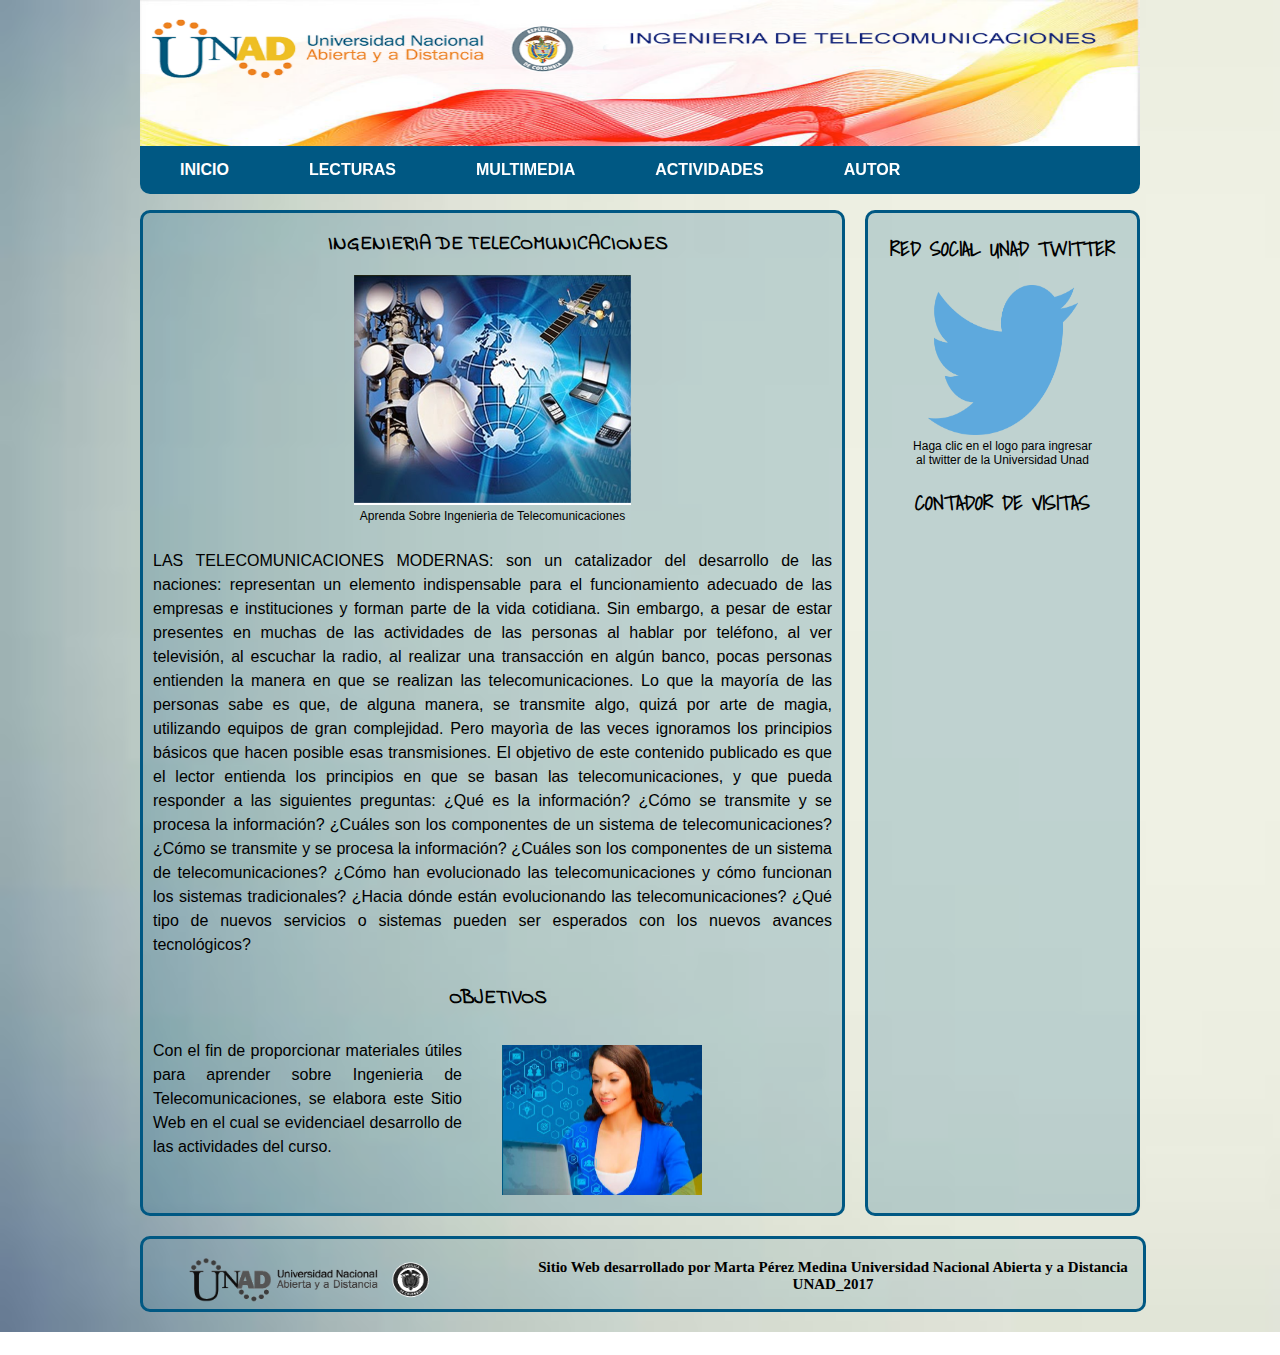
<file: index.html>
<!DOCTYPE html>

<html lang="es">

<head>
	
	<meta charset="UTF-8">
	<meta content="Marta Perez Medina " name="author"/>
    <meta content="Ingenieria de Telecomunicaciones" name="description" />
    <meta content="Objetivos, Lecturas, Multimedia, Actividades, Unad " name="keywords" />
	<title>INGENIERIA DE TELECOMUNICACIONES</title>
	<link rel="stylesheet" href="css/normalize.css">
	<link href='http://fonts.googleapis.com/css?family=Shadows+Into+Light|Indie+Flower' rel='stylesheet' type='text/css'>
    <link rel="stylesheet" href="css/style.css">
    <link href="https://fonts.googleapis.com/css?family=Slabo+27px" rel="stylesheet">

</head>


<body>	

	<div id="contenedor">
		<header>
	  		<img title="Ingenieria de Telecomunicaciones" src="img/banner.png" alt="logo unad ovi del curso diseño de sitios web" width="1000" height="150">
		</header>
		

		<nav>
			<ul>
				<li><a href="index.html">INICIO</a></li>
				<li><a href="#">LECTURAS</a> 
					<ul> 
                        <li> <a target="_blank" href="https://goo.gl/tcnn9G">Fundamentos de Telecomunicaciones - Unidad 1 conceptos basicos</a> </li>
    					<li> <a target="_blank" href="https://goo.gl/2ptbKJ">Unidad 2 - Tipos de redes y aplicaciones </a> </li>
						<li> <a href="https://goo.gl/xcqiDd">Unidad 3 - Servicios Avanzados de Telecomunicaciones</a> </li>
						
						</script>  
					</ul> 
				</li>
				<li><a href="#">MULTIMEDIA </a>
					<ul> 
						<li> <a href="http://conferencia2.unad.edu.co/p77tsbv6tzu/">Grabación WebConference Trabajo Colaborativo 1</a> </li>
						<li> <a href="https://goo.gl/WW1Np2">Grabación WebConference Trabajo Colaborativo 2</a> </li>
						<li> <a href="https://goo.gl/LXzhLs">Grabación WebConference Trabajo Colaborativo 3</a> </li>
					</ul>
				</li>
				<li><a href="#">ACTIVIDADES </a>
					<ul> 
						<li> <a href="https://drive.google.com/open?id=1edQmpGMHa_qey6mO-4MW4InlSSFQrIL7" target="_blank">Mapaconceptual-Marta Perez</a> </li>
						<li> <a href="http://es.calameo.com/read/0042572417e1d75141e9c"target="_blank">Trabajo Colaborativo 1</a> </li>
						<li> <a href="https://drive.google.com/open?id=0B4wJAZBe3iWbamNvVldmaEV2aFE" target="_blank">Trabajo colaborativo 2</a> </li>
						<li> <a href="https://drive.google.com/open?id=1Gl6XyCPZUYs91quBd2GszIAd295dU_Kv" target="_blank">Trabajo Colaborativo 3</a> </li>
						<li> <a href="https://drive.google.com/open?id=1229KZJ9p4svKujyRkeQsvJ5InqnKrvFy" target="_blank">Actividad Final </a> </li>
						<li> <a href="http://www.fengoffice.com/web/community/downloads.php" target="_blank">APLICACIÓN FENG Office</a> </li>
					</ul>
				</li>
				<li><a href="autores.html">AUTOR </a></li>
				
			</ul>
		</nav>
	  	
		<section>
			<article>
				<h2>INGENIERIA DE TELECOMUNICACIONES</h2>
				<figure align="center">
				<a title="Ingenieria de Telecomunicaiones" href="http://bibliotecavirtual.unad.edu.co:2460/lib/unadsp/reader.action?docID=3191801&ppg=101" target="_blank"><img src="img/octocat.png" alt="Telecominicaciones"></a>
				<figcaption>Aprenda Sobre Ingenierìa de Telecomunicaciones</figcaption>
				</figure>
    			<p>
    			LAS TELECOMUNICACIONES MODERNAS: son un catalizador del desarrollo de las naciones: representan un elemento indispensable para el funcionamiento adecuado de las empresas e instituciones y forman parte de la vida cotidiana. Sin embargo, a pesar de estar presentes en muchas de las actividades de las personas al hablar por teléfono, al ver televisión, al escuchar la radio, al realizar una transacción en algún banco, pocas personas entienden la manera en que se realizan las telecomunicaciones. Lo que la mayoría de las personas sabe es que, de alguna manera, se transmite algo, quizá por arte de magia, utilizando equipos de gran complejidad. Pero mayorìa de las veces ignoramos los principios básicos que hacen posible esas transmisiones. El objetivo de este contenido publicado es que el lector entienda los principios en que se basan las telecomunicaciones, y que pueda responder a las siguientes preguntas: ¿Qué es la información? ¿Cómo se transmite y se procesa la información? ¿Cuáles son los componentes de un sistema de telecomunicaciones? ¿Cómo se transmite y se procesa la información? ¿Cuáles son los componentes de un sistema de telecomunicaciones? ¿Cómo han evolucionado las telecomunicaciones y cómo funcionan los sistemas tradicionales? ¿Hacia dónde están evolucionando las telecomunicaciones? ¿Qué tipo de nuevos servicios o sistemas pueden ser esperados con los nuevos avances tecnológicos?
    			</p>
    			<h2>OBJETIVOS</h2>
    			<figure class="objetivo">
					<img title="" src="img/objetivos.jpg" alt="" width="200" height="150">
					<figcaption align="center">
					
					</figcaption>
				</figure>	
    			<p>
    			Con el fin de proporcionar materiales útiles para aprender sobre Ingenieria de Telecomunicaciones, se elabora este Sitio Web en el cual se evidenciael desarrollo de las actividades del curso.
				
    			</p>
			</article>
		</section>

		<aside> 
		<div>
			<h3>RED SOCIAL UNAD TWITTER</h3> 
			<figure align="center">
				<a title="Twitter UNAD" href="https://twitter.com/universidadunad?lang=es" target="_blank"><img src="img/twitter.png" alt="Unad twitter" width="150" height="150"></a>
			<figcaption>Haga clic en el logo para ingresar al twitter de la Universidad Unad</figcaption> 
			</figure>
		</div>
		<div>
			<h3>CONTADOR DE VISITAS</h3> 
			<figure align="center">
				<!-- Contador de visitas -->
				<script type="text/javascript" src="https://counter1.fcs.ovh/private/counter.js?c=2tubl1bus8r7mjbhh9n3snr65bxgket9"></script>
				<noscript><a href="https://www.contadorvisitasgratis.com" title="contador de visitas com"><img src="https://counter1.fcs.ovh/private/contadorvisitasgratis.php?c=2tubl1bus8r7mjbhh9n3snr65bxgket9" border="0" title="contador de visitas com" alt="contador de visitas com"></a></noscript>
				<!-- Fin Contador de visitas -->
			</figure>
		</div>
		</aside>

		<Footer>
			<figure class="footer">
					<img title="3er Congreso Mundial Para la educación superior a distancia" src="img/logo2.png" alt="tercer congreso mundial" width="250" height="50">
			</figure>
			<h4 id="fo">Sitio Web desarrollado por Marta Pérez Medina Universidad Nacional Abierta y a Distancia UNAD_2017</h4>
		</Footer>
		
	</div>
</body>


<script src="js/modernizr.js"></script>   
<script src="js/prefixfree.js"></script>
<script src="js/jquery-2.1.1.js"></script>   


</html>
</file>
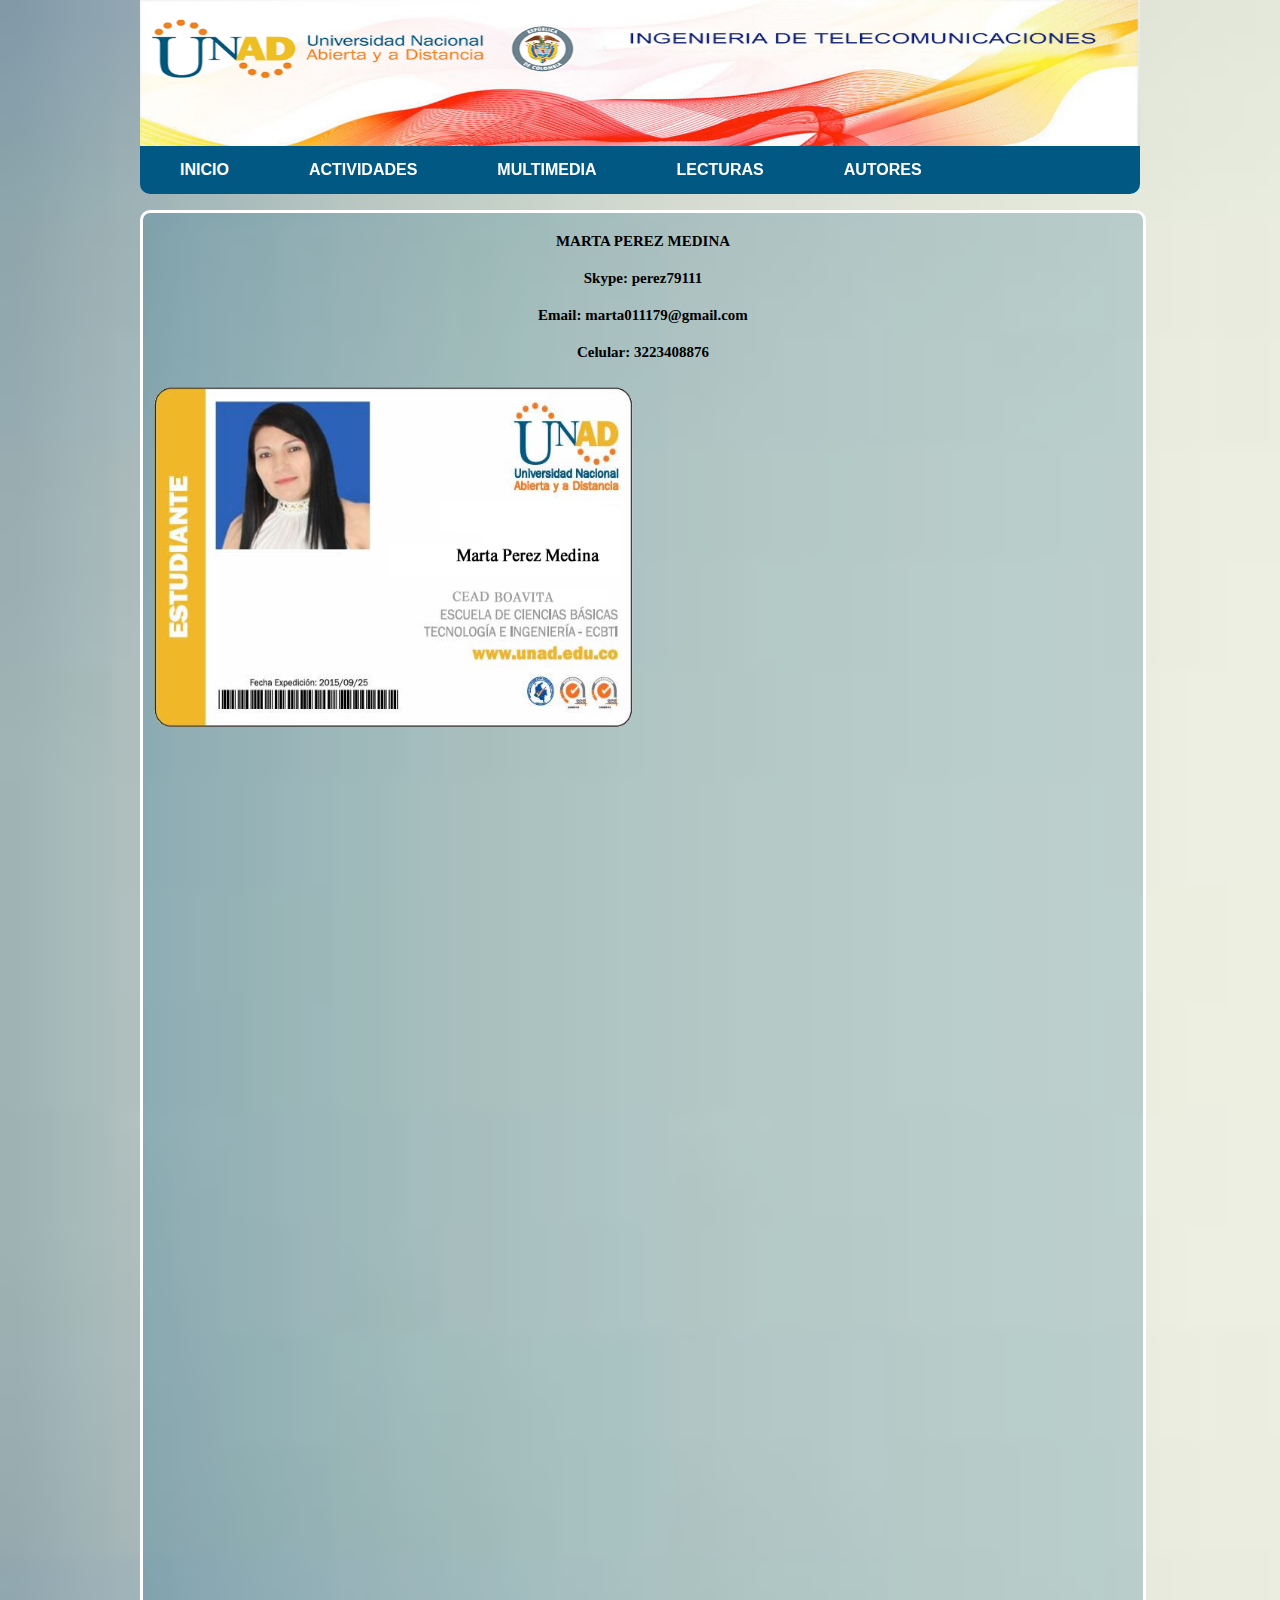
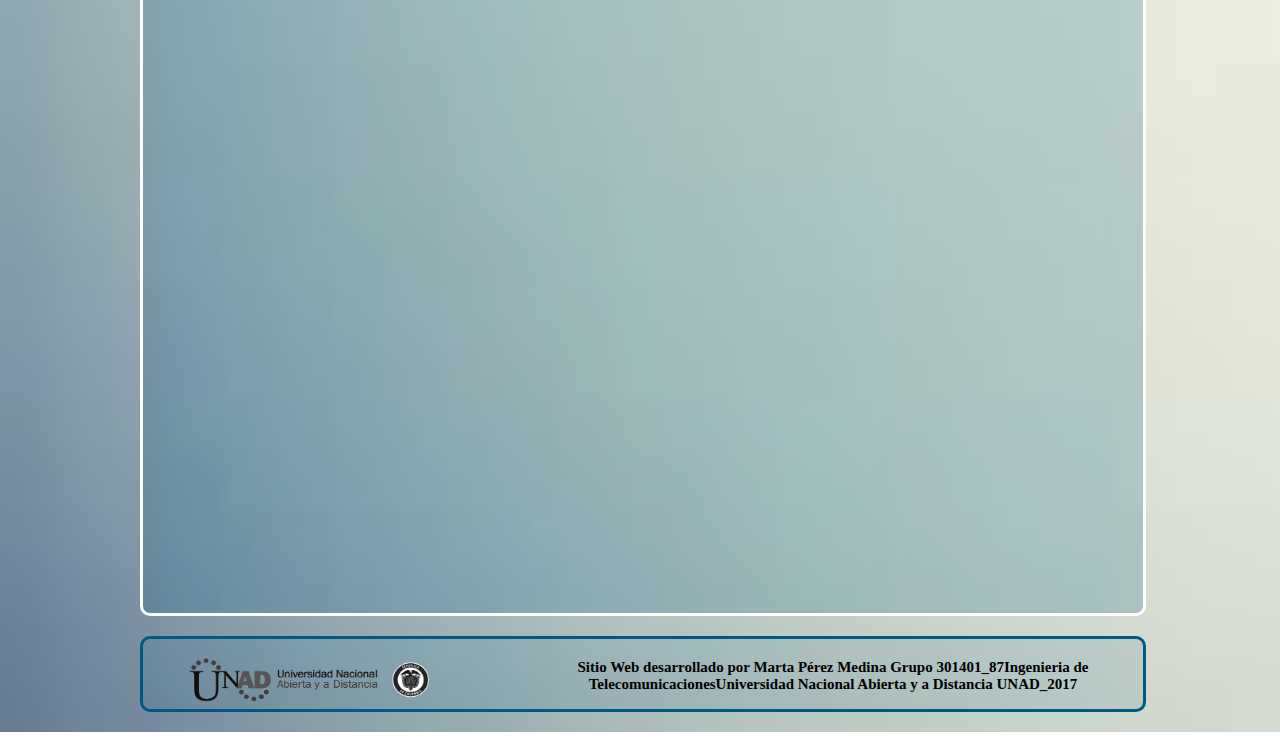
<file: autores.html>
<!DOCTYPE html>

<html lang="es">

<head>
	
	<meta charset="UTF-8">
	<meta content="Marta Pèrez Medina " name="author"/>
    <meta content="Ingenieria de Telecomunicaciones" name="description" />
    <meta content="Html5, Css, Lecturas, Multimedia, Actividades, Unad " name="keywords" />
	<title>INGENIERIA DE TELECOMUNICACIONES</title>
	<link rel="stylesheet" href="css/normalize.css">
	<link href='http://fonts.googleapis.com/css?family=Shadows+Into+Light|Indie+Flower' rel='stylesheet' type='text/css'>
    <link rel="stylesheet" href="css/style.css">
    <link href="https://fonts.googleapis.com/css?family=Slabo+27px" rel="stylesheet">

</head>


<body>	

	<div id="contenedor">
		<header>
	  		<img title="INGENIERIA DE TELECOMUNICACIONES" src="img/banner.png" alt="LogoIngenieria de Telecomunicaciones" width="1000" height="150">
		</header>
		

		<nav>
			<ul>
				<li><a href="index.html">INICIO</a></li>
				<li><a href="#">ACTIVIDADES</a> 
					<ul> 
						<li> <a href="">Actividad Inicial </a> </li>
						<li> <a href="">Actividad 1</a> </li>
						<li> <a href="">Actividad 2</a> </li>
						<li> <a href="">Actividad 3</a> </li>
						<li> <a href="">Actividad Final</a> </li>  
					</ul> 
				</li>
				<li><a href="multimedia.html">MULTIMEDIA </a>
					<ul> 
						<li> <a href="">Video Instalación Redes</a> </li>
						<li> <a href="">Tipo de Redes</a> </li>
					</ul>
				</li>
				<li><a href="actividades.html">LECTURAS </a>
					<ul> 
						<li> <a href="">Unidad 1</a> </li>
						<li> <a href="">Unidad 2</a> </li>
						<li> <a href="">Unidad 3</a> </li>
					</ul>
				</li>
				<li><a href="autores.html">AUTORES </a></li>
			</ul>
		</nav>
	  	
		<section id="section2">
			<article>
				
				</a>

				<h4>MARTA PEREZ MEDINA</h4>
				<h4 > Skype: perez79111</h4>
    			<h4 > Email: marta011179@gmail.com</h4>
    			<h4 > Celular: 3223408876</h4>
    			<a title="MARTA " href="img/marta.png" target="_blank"><img src="img/marta.png" alt="marta" width="500" height="350">
    			</a>


    						</figure >

    			<p>
    			
    			</p>

    			
    			
				</figure>	
    			<p>
    			
    			</p>
			</article>
		</section>

		

		<Footer>
			<figure class="footer">
					<img title="3er Congreso Mundial Para la educación superior a distancia" src="img/logo2.png" alt="tercer congreso mundial" width="250" height="50">
			</figure>

			<h4 id="fo">Sitio Web desarrollado por Marta Pérez Medina Grupo 301401_87Ingenieria de TelecomunicacionesUniversidad Nacional Abierta y a Distancia UNAD_2017</h4>
		</Footer>
		
	</div>
</body>


<script src="js/modernizr.js"></script>   
<script src="js/prefixfree.js"></script>
<script src="js/jquery-2.1.1.js"></script>   


</html>
</file>
<file: css/style.css>
/*font-family: 'Shadows Into Light', cursive;
 font-family: 'Indie Flower', cursive;
*/

/*ETIQUETAS*/
body{
background-image: url(../img/fondo2.jpg);
background-repeat: no-repeat;
background-size: cover;
}

h1{
font-family: 'Indie Flower';
color: black;
margin-left: 10px;
font-size: 20px;
text-align: right;
}

h2{
font-family: 'Indie Flower', cursive;
color: black;
margin-left: 10px;
font-size: 20px;
text-align: center; 
}

h3{
font-family: 'Shadows Into Light';
color: black;
font-size: 20px;
text-align: center; 
}

h4{
	font-family: 'fantasy';
	color: black;
	font-size: 15px;
	text-align: center; 


}

header{
	width: 1000px;
	height: 150px;
	background: #005883;
	text-align: left;
	position: fixed;
	top:0px;
}
/*estilos generales*/
nav ul{
	list-style: none;
	padding: 0px;
}
nav li{
	line-height: 3rem;
	position: relative;
}
nav li ul{
	position: absolute;
}
nav a{
	color: #fff;
	display: block;
	padding: 0 2.5em;
	text-decoration: none;
	
}
nav a:hover{
	background: rgba(0,0,0,.2);
	text-decoration: none;
	text-shadow: 0 0 10px white;
}

/*primer nivel*/
nav > ul{
	background: #005883;
	display: table;
	position: fixed;
	border-radius: 10px;
	border-top-right-radius: 0px;
	border-top-left-radius: 0px;
	top:130px;
	font-weight: bolder;
	width: 1000px;
}
nav > ul > li{
	float:left;
}
/*segundo nivel*/
nav li li{
	max-height: 0;
	overflow: hidden;
	background: #005883;
	transition: all 3s;
	width: 150%;
}
nav li:hover >ul>li{
	max-height: 1000px;
	overflow: visible;
}
nav ul > li > ul{
	top: 100%;
} 

section{
	width: 699px;
	background: rgba(0,88,131,.2);
	height: 1000px;
	float: left;
	margin-top: 210px;
	border-radius: 10px;
	border: solid;
	border-color: #005883;


	
}
aside{

	width: 269px;
	background: rgba(0,88,131,.2);
	height: 1000px;
	float: left;
	margin-left: 20px;
	margin-top: 210px;
	border-radius: 10px;
	border: solid;
	border-color: #005883;
}

footer{
width: 1000px;
height: 70px;
background: rgba(0,88,131,0.1);
float: left;
margin-top: 20px;
border-radius: 10px;
border: solid;
border-color: #005883;
margin-bottom: 20px;
}

p{

	font-size: 16px;
	line-height: 24px;
	padding: 10px;
	text-align: justify;
}


figcaption{
	font-size: 12px;
}


/*CLASES*/

#contenedor{
   width: 1000px;
   height: auto;
   margin: auto;
   position: relative;
}


#fo{
	margin-bottom: 30px;
}


#banner{

	width: 450px;
	height: 100px;
	float: left;
}

#banner1{
    border:solid;
	border-color: #005883;
	border-bottom-left-radius: 10px;
    border-bottom-right-radius: 10px;
    margin-top: 20px;
}
#section2{
	width: 1000px;
	background: rgba(0,88,131,.2);
	height: 2000px;
	float: left;
	margin-top: 210px;
	border-radius: 10px;
	border: solid;
	border-color: white;
}

.objetivo{float: right;width: 300px;height: 286px;}
.footer{float: left;width: 300px;height: 100px;}

/*SEUDO CLASES*/
</file>
